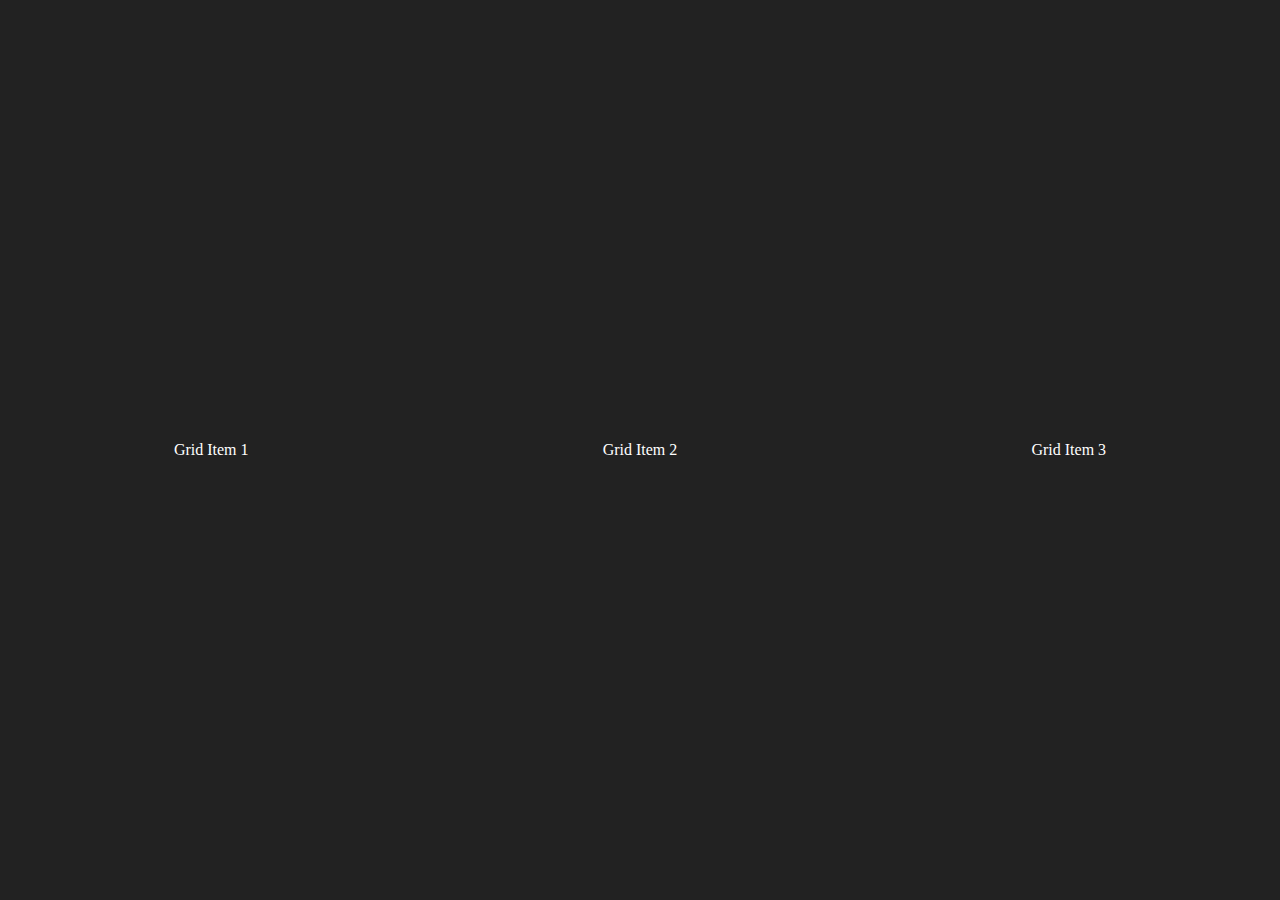
<file: curso css/index.html>
<!DOCTYPE html>
<html lang="en">
<head>
    <meta charset="UTF-8">
    <meta name="viewport" content="width=device-width, initial-scale=1.0">
    <title>Estructurado</title>
    <style>
        *,
        *::after,
        *::before{
            box-sizing: border-box;
            margin: 0;
            padding: 0;
            color: white;
        }

        .container {
            margin: 0 auto;
            width: 100%;
            height: 100vh;
            background-color: #222;
            align-items: center;
            justify-content: center;
        }

        .grid-responsive{
            display: grid;
            grid-template-columns: repeat(auto-fit, minmax(400px/*tamaño minimo*/, 33%/*tamaño maximo*/));
            gap : 1vh .5vw;
            align-items: center;
            justify-items: center;
        }
    </style>
</head>
<body>
    <section class="container grid-responsive">
        <article class="item">
            <p>Grid Item 1</p>
        </article>
        <article class="item">
            <p>Grid Item 2</p>
        </article>
        <article class="item">
            <p>Grid Item 3</p>
        </article>
    </section>
</body>
</html>
</file>
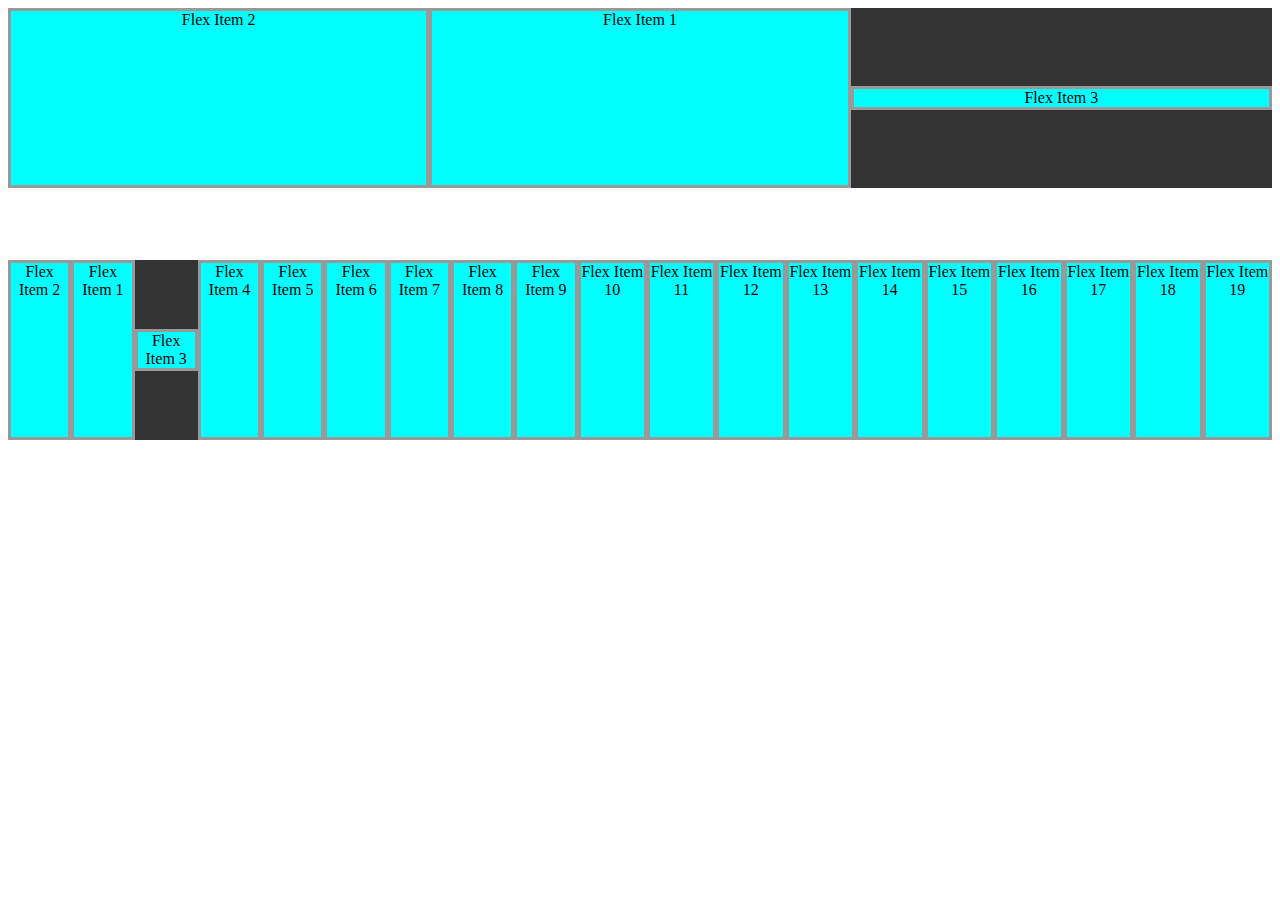
<file: curso css/basicosCSS.html>
<!DOCTYPE html>
<html lang="en">
<head>
    <meta charset="UTF-8">
    <meta http-equiv="X-UA-Compatible" content="IE=edge">
    <meta name="viewport" content="width=device-width, initial-scale=1.0">
    <title>CSS FlexBox</title>
    <style>
        *,
        *::after,
        *::before{
            box-sizing: border-box;
        }
        .container{
            height: 20vh;
            background-color: #333;
            /* display: inline-flex;*//*solo muestra lo de adentro y en linea*/
            display: flex;/*muestra lo de adentro en linea,define un flexbox en bloque o en linea*/
            /* flex-direction: row-reverse; *//*los alinea en fila pero al reves*/
            /* flex-direction: column; *//*así como hay un  column y iun row los dos tienen un reverse*/
            flex-direction: row;
            /* flex-wrap: nowrap; *//*intenta acomodar todo en una linea*/
            flex-wrap: wrap;/*tambien tiene propiedad reverse*/
            flex-flow: row nowrap;/*es un flexdirection y flex wrap a la vez*/
            justify-content: flex-start;/*flex-start|flex-end|center|space-betwen|space-around||space enevly|stretch
            propiedades para ajustar el contenido de la caja, depende tambien del eje principal*/
            align-items: stretch;/*flex-start|flex-end|center|stretch|baseline*/
            /* stretch tiene un width y un height por defecto así que para que funcione bien 
            quitar el width y height de los hijos */
            align-content: flex-start;/*flex-star|flex-end|center|space-betwen|space-around|space-evenly|strech*/
        }

        .item{
            border: medium solid #999;
            background-color: aqua;
            /* width: 20%;

            
            height: 20%; */
            text-align: center;

            /*FACTOR DE CRECIMIENTO*/
            flex-grow: 1;/*cuando la caja flex-box tenga espacio sobrante, es la habilidad o el factor de crecer,
            valor por defecto es 0, No se aceptan valores negativos*/

            /*FACTOR DE REDUCCIÓN*/
            flex-shrink: 1;/*Cuando la caja flex-box NO tenga espacio sobrante, es la habilidad o el factor de encogerse,
            valor por defecto es 1, NO se aceptan valores negativos*/

            flex-basis: auto;/*Es el tamaño del elemento hijo dentro de la linea de la caja flexbox,
            Si la caja tiene flex row, entonces flex-basis, representa el tamaño de la caja en lo ancho, es como si fuera un width
            Si la caja tiene flex column, entonces flex-basis, representa el tamaño de la caja en lo alto, es como si fuera un height
            valor por defecto es auto*/

            flex: 1 1 auto;/*es otro shorthand así como flex-flow, la diferencia es que este es de grow|shrink|basis*/
        }

        /*hay una seleccion de valores con los elementos hijos, es decir , poder cambiar cualquier cosa de un hijo en especifico
        */
        .item:nth-child(2){
            order: -1;/*quiere decir que el hijo numero dos, sera el primero en la fila, debido a que los demas hijos tienen
            por defecto el numero 0*/
        }

        .item:nth-child(3){
            align-self: center;/*es muy parecido a aligitems*/
        }
    </style>
</head>
<body>
    <section class="container">
        <article class="item">Flex Item 1</article>
        <article class="item">Flex Item 2</article>
        <article class="item">Flex Item 3</article>
        
    </section>

    <br>
    <br><br><br>
    <section class="container">
        <article class="item">Flex Item 1</article>
        <article class="item">Flex Item 2</article>
        <article class="item">Flex Item 3</article>
        <article class="item">Flex Item 4</article>
        <article class="item">Flex Item 5</article>
        <article class="item">Flex Item 6</article>
        <article class="item">Flex Item 7</article>
        <article class="item">Flex Item 8</article>
        <article class="item">Flex Item 9</article>
        <article class="item">Flex Item 10</article>
        <article class="item">Flex Item 11</article>
        <article class="item">Flex Item 12</article>
        <article class="item">Flex Item 13</article>
        <article class="item">Flex Item 14</article>
        <article class="item">Flex Item 15</article>
        <article class="item">Flex Item 16</article>
        <article class="item">Flex Item 17</article>
        <article class="item">Flex Item 18</article>
        <article class="item">Flex Item 19</article>
    </section>
    
</body>
</html>
</file>
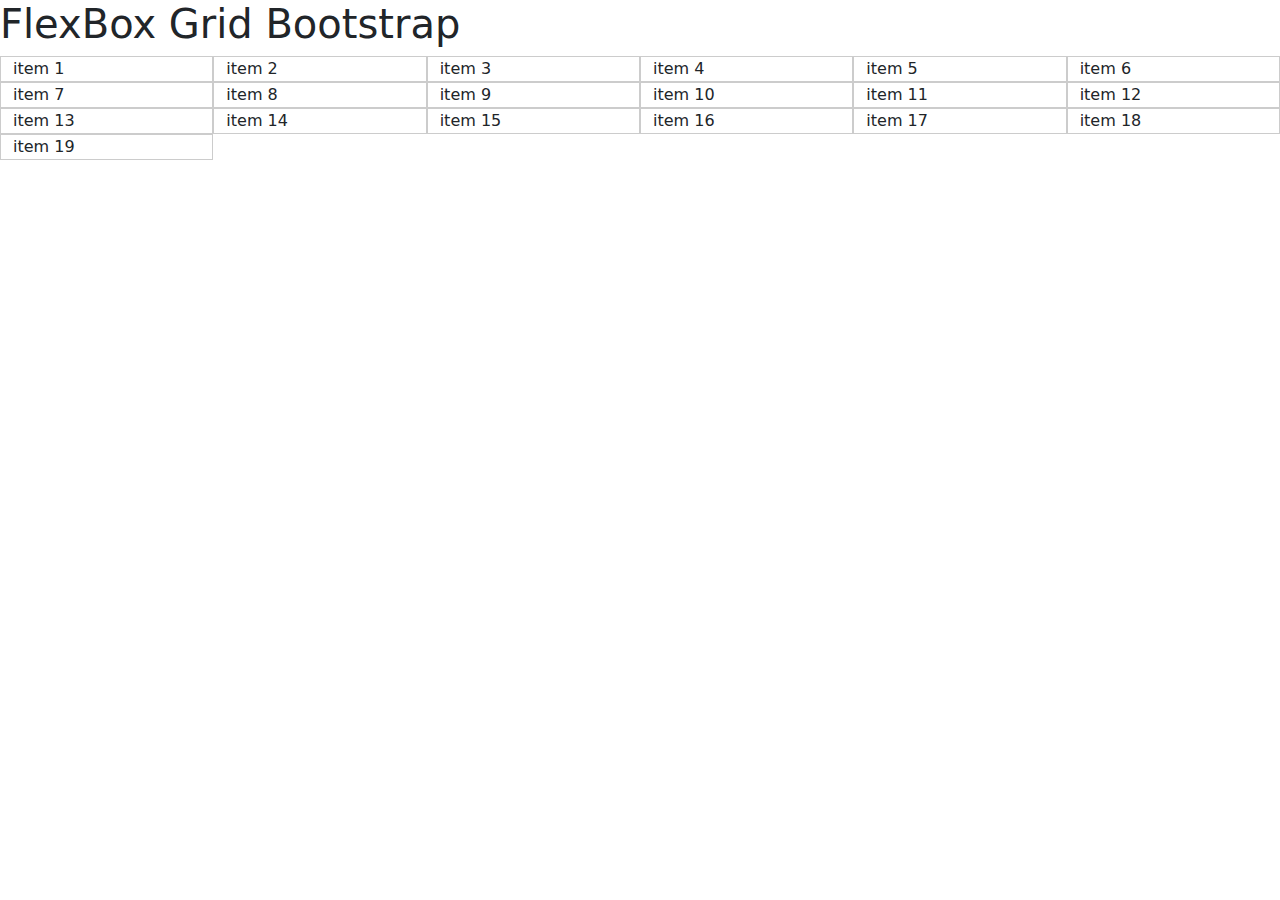
<file: curso css/plantillaBootstrap.html>
<!doctype html>
<html lang="en">
  <head>
    <meta charset="utf-8">
    <meta name="viewport" content="width=device-width, initial-scale=1">
    <title>Bootstrap demo</title>
    <link rel="stylesheet" href="https://cdn.jsdelivr.net/npm/bootstrap@5.2.3/dist/css/bootstrap.min.css">
    <style>
        *,
        *::after,
        *::before{
            box-sizing: border-box;
        }

        .container{
            max-width: 1280px;
            margin: auto;/*para centrar*/
        }

        .flex-container{
            display: flex;
            flex-flow: row wrap;
        }

        .flex-item{
            border: thin solid #ccc;
            flex:0 0 100%;
        }

        @media(min-width: 576px){
            .flex-item{
                flex: 0 0 50%;
            }
        }

        @media(min-width: 768px){
            .flex-item{
                flex: 0 0 33.33333333333333333333%;
            }
        }

        @media(min-width: 992px){
            .flex-item{
                flex: 0 0 25%;
            }
        }

        @media(min-width: 1200px){
            .flex-item{
                flex: 0 0 16.666666666667%;
            }
        }
    </style>
  </head>
  <body>
    <h1>FlexBox Grid Bootstrap</h1>
    <div class="container">
        <section class="row">
            <!-- article.border.col-12.col-sm-6.col-md-4.col-lg-3.col-xl-2*19{Item $} --><!-- responsive with bootstrap -->
            <!-- article.flex-item*19{item $} --><!-- artesanal -->
            <article class="flex-item">item 1</article>
            <article class="flex-item">item 2</article>
            <article class="flex-item">item 3</article>
            <article class="flex-item">item 4</article>
            <article class="flex-item">item 5</article>
            <article class="flex-item">item 6</article>
            <article class="flex-item">item 7</article>
            <article class="flex-item">item 8</article>
            <article class="flex-item">item 9</article>
            <article class="flex-item">item 10</article>
            <article class="flex-item">item 11</article>
            <article class="flex-item">item 12</article>
            <article class="flex-item">item 13</article>
            <article class="flex-item">item 14</article>
            <article class="flex-item">item 15</article>
            <article class="flex-item">item 16</article>
            <article class="flex-item">item 17</article>
            <article class="flex-item">item 18</article>
            <article class="flex-item">item 19</article>
        </section>
    </div>
  </body>
</html>
</file>
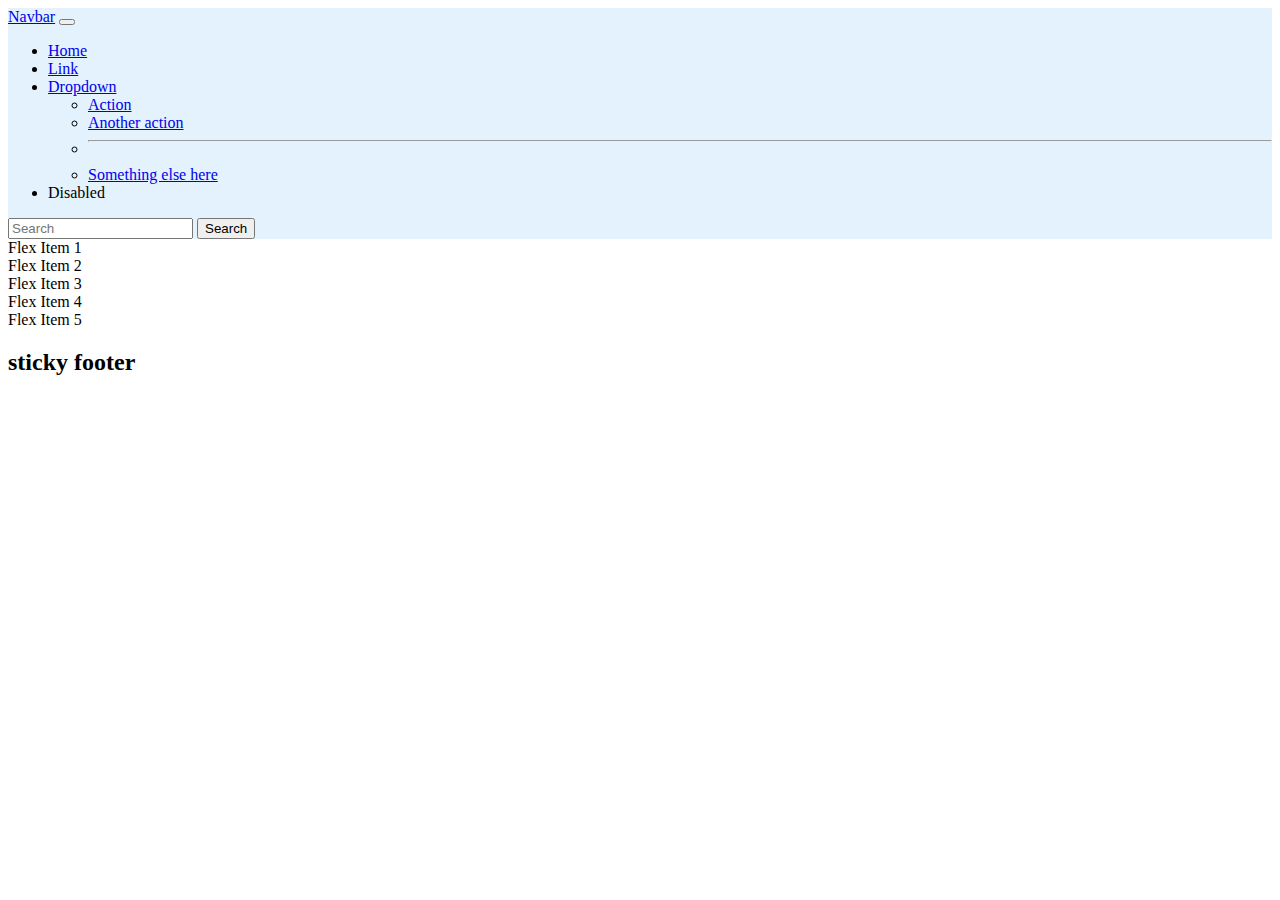
<file: curso css/zFlexBox2.html>
<!doctype html>
<html lang="en">
  <head>
    <meta charset="utf-8">
    <meta name="viewport" content="width=device-width, initial-scale=1">
    <title>FlexBox Bootstrap</title>
    <link href="https://cdn.jsdelivr.net/npm/bootstrap@5.2.3/dist/css/bootstrap.min.css" rel="stylesheet" integrity="sha384-rbsA2VBKQhggwzxH7pPCaAqO46MgnOM80zW1RWuH61DGLwZJEdK2Kadq2F9CUG65" crossorigin="anonymous">
  </head>
  <body class="d-flex flex-column min-vh-100">
    <nav class="navbar navbar-expand-lg bg-body-tertiary" style="background-color: #e3f2fd;">
      <div class="container-fluid">
        <a class="navbar-brand" href="#">Navbar</a>
        <button class="navbar-toggler" type="button" data-bs-toggle="collapse" data-bs-target="#navbarSupportedContent" aria-controls="navbarSupportedContent" aria-expanded="false" aria-label="Toggle navigation">
          <span class="navbar-toggler-icon"></span>
        </button>
        <div class="collapse navbar-collapse" id="navbarSupportedContent">
          <ul class="navbar-nav me-auto mb-2 mb-lg-0">
            <li class="nav-item">
              <a class="nav-link active" aria-current="page" href="#">Home</a>
            </li>
            <li class="nav-item">
              <a class="nav-link" href="#">Link</a>
            </li>
            <li class="nav-item dropdown">
              <a class="nav-link dropdown-toggle" href="#" role="button" data-bs-toggle="dropdown" aria-expanded="false">
                Dropdown
              </a>
              <ul class="dropdown-menu">
                <li><a class="dropdown-item" href="#">Action</a></li>
                <li><a class="dropdown-item" href="#">Another action</a></li>
                <li><hr class="dropdown-divider"></li>
                <li><a class="dropdown-item" href="#">Something else here</a></li>
              </ul>
            </li>
            <li class="nav-item">
              <a class="nav-link disabled">Disabled</a>
            </li>
          </ul>
          <form class="d-flex" role="search">
            <input class="form-control me-2" type="search" placeholder="Search" aria-label="Search">
            <button class="btn btn-outline-success" type="submit">Search</button>
          </form>
        </div>
      </div>
    </nav>
    <main class="flex-grow-1">
      
      <section class="bg-info text-white d-flex flex-column align-items-center flex-lg-row justify-content-evenly">
          <article>Flex Item 1</article>
          <article>Flex Item 2</article>
          <article>Flex Item 3</article>
          <article>Flex Item 4</article>
          <article>Flex Item 5</article>
      </section>

    </main>
    <footer class="bg-dark text-white">
        <h2>sticky footer</h2>
    </footer>
    <script src="https://cdn.jsdelivr.net/npm/bootstrap@5.2.3/dist/js/bootstrap.bundle.min.js" integrity="sha384-kenU1KFdBIe4zVF0s0G1M5b4hcpxyD9F7jL+jjXkk+Q2h455rYXK/7HAuoJl+0I4" crossorigin="anonymous"></script>
  </body>
</html>
</file>
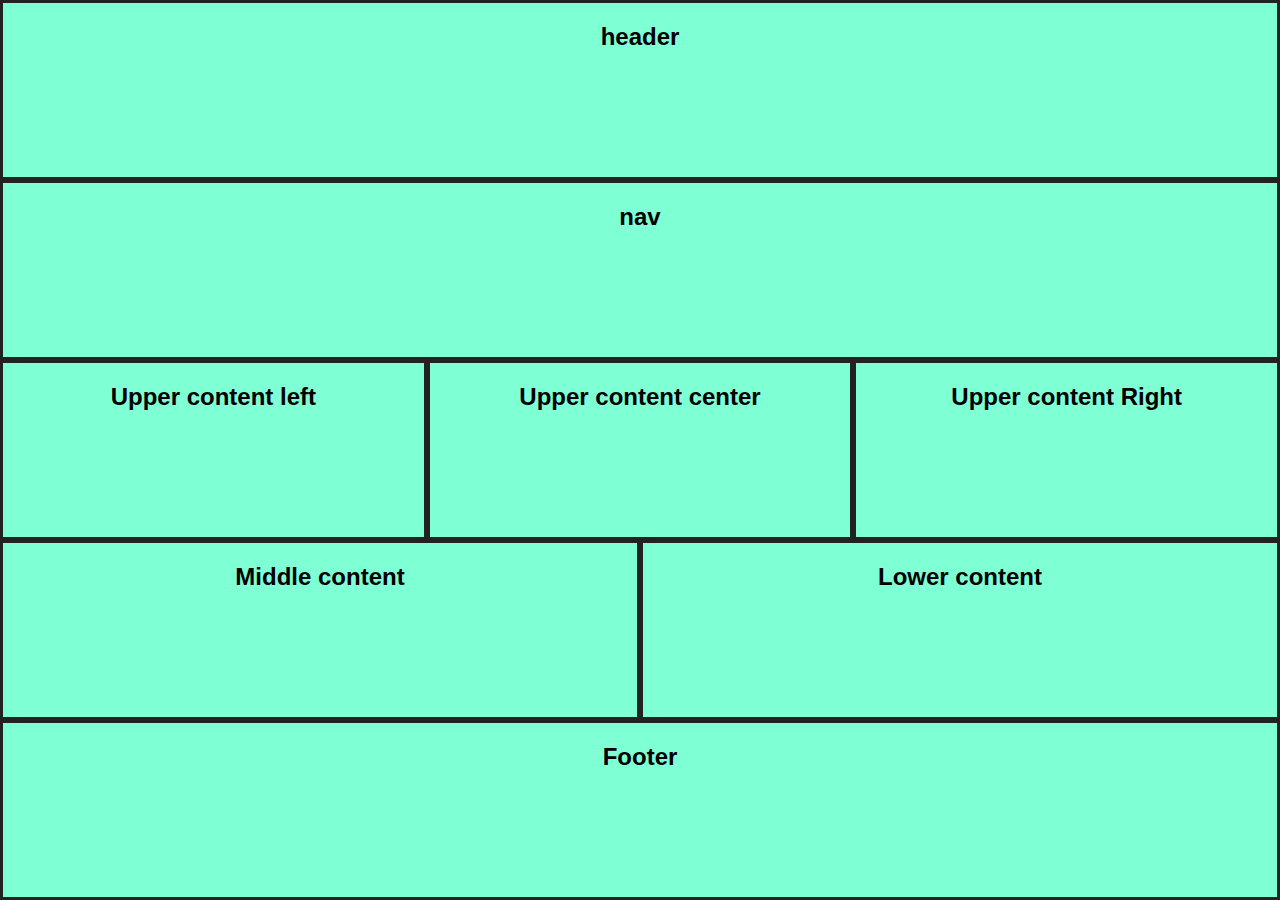
<file: curso-GRID/grid_layout.html>
<!DOCTYPE html>
<html lang="es">
<head>
    <meta charset="UTF-8">
    <meta http-equiv="X-UA-Compatible" content="IE=edge">
    <meta name="viewport" content="width=device-width, initial-scale=1.0">
    <title>Grid Layout</title>
    <style>
    html {
    box-sizing: border-box;
    font-size: 16px;
    font-family: sans-serif;
    }

    *,
    *::after,
    *::before {
      box-sizing: inherit;
    }

    body{
        margin: 0;
        min-height: 100vh;
        display: grid;
        grid-template-columns: repeat(6, 1fr);
        grid-template-rows: repeat(5, auto);
    }

    body>*{
        background-color: aquamarine;
        border: medium solid #222;
    }

    h2{
        text-align: center;
    }

    .header{
        grid-column: span 6;
        grid-row: span 1;
    }

    .nav{
        grid-column: span 6;
        grid-row: span 1;
    }

    .uc-left{
        grid-column: span 2;
        grid-row: span 1;
    }

    .uc-center{
        grid-column: span 2;
        grid-row: span 1;
    }

    .uc-right{
        grid-column: span 2;
        grid-row: span 1;
    }

    .middle{
        grid-column: span 3;
        grid-row: span 1;
    }

    .lower{
        grid-column: span 3;
        grid-row: span 1;
    }

    .footer{
        grid-column: span 6;
        grid-row: span 1;
    }

    @media screen and(min-width: 1024px){
        body{
        grid-template-columns: repeat(5, 1fr);
        grid-template-rows: repeat(5, auto);
    }

        .header{
        grid-column: span 5;
        grid-row: span 1;
    }

    .nav{
        grid-column: 1/2;
        grid-row: 2/5;
    }

    .uc-left{
        grid-column: 2/3;
        grid-row: 2/3;
    }

    .uc-center{
        grid-column: 3/5;
        grid-row: 2/3;
    }

    .uc-right{
        grid-column: 5/6;
        grid-row: 2/3;
    }

    .middle{
        grid-column: 2/6;
        grid-row:3/4;
    }

    .lower{
        grid-column: 2/6;
        grid-row:4/5;
    }

    .footer{
        grid-column: 1/6;
        grid-row: span 1;
    }
    }


    </style>
</head>
<body>
    <header class="header">
        <h2>header</h2>
    </header>
    <nav class="nav">
        <h2>nav</h2>
    </nav>
    <article class="uc-left">
        <h2>
            Upper content left
        </h2>
    </article>
    
    <article class="uc-center">
        <h2>
            Upper content center
        </h2>
    </article>
    
    <article class="uc-right">
        <h2>
            Upper content Right
        </h2>
    </article>

    
    <article class="middle">
        <h2>
            Middle content
        </h2>
    </article>

    
    <article class="lower">
        <h2>
            Lower content
        </h2>
    </article>

    <footer class="footer">
        <h2>Footer</h2>
    </footer>
</body>
</html>
</file>
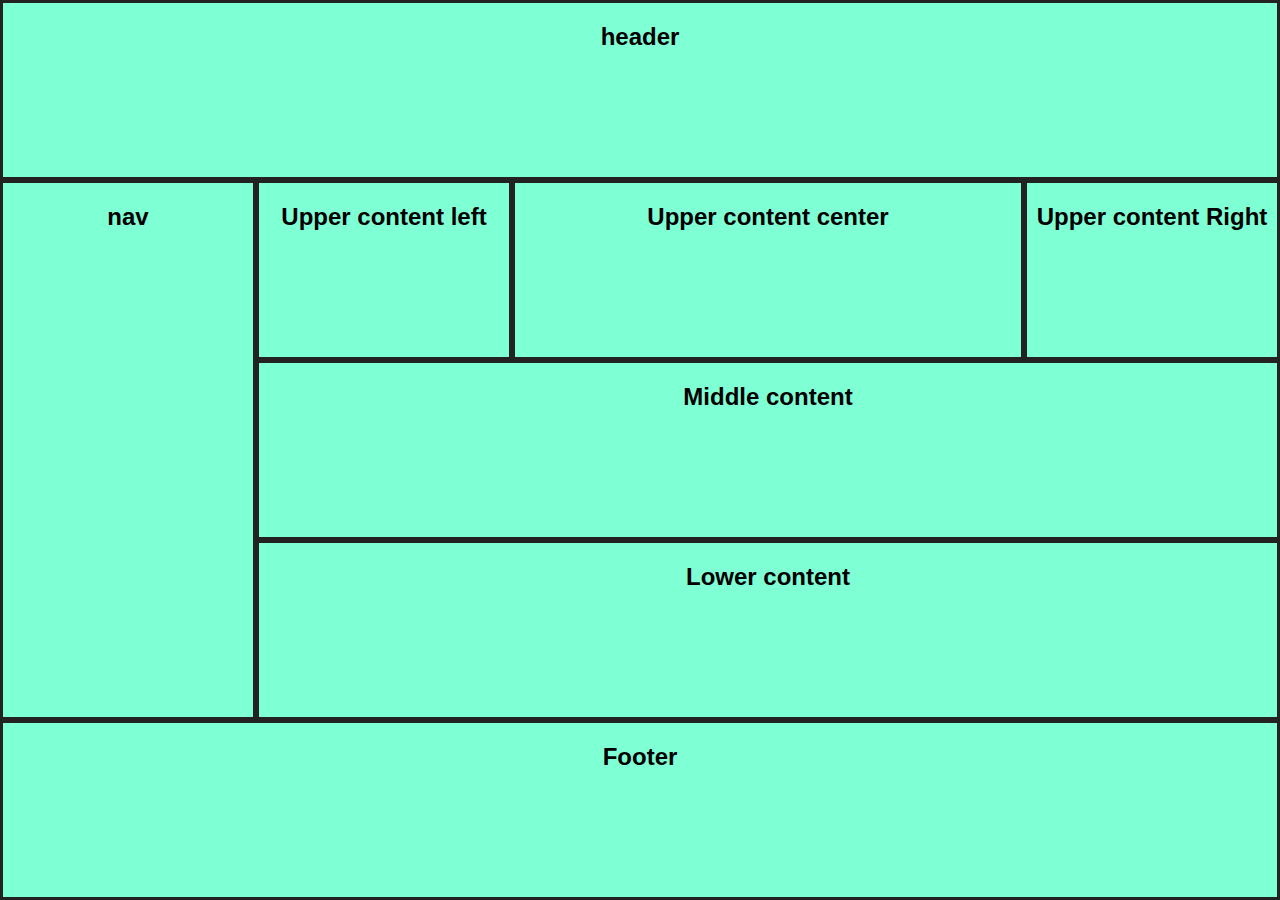
<file: curso-GRID/grid_layout_areas.html>
<!DOCTYPE html>
<html lang="es">
<head>
    <meta charset="UTF-8">
    <meta http-equiv="X-UA-Compatible" content="IE=edge">
    <meta name="viewport" content="width=device-width, initial-scale=1.0">
    <title>Grid Layout Areas</title>
    <style>
    html {
    box-sizing: border-box;
    font-size: 16px;
    font-family: sans-serif;
    }

    *,
    *::after,
    *::before {
      box-sizing: inherit;
    }

    body{
        margin: 0;
        min-height: 100vh;
        display: grid;
        grid-template-columns: repeat(6, 1fr);
        grid-template-rows: repeat(5, auto);
        grid-template-areas:
        "header  header  header    header    header   header"
        "nav     nav     nav       nav       nav      nav"
        "uc-left uc-left uc-center uc-center uc-right uc-right"
        "middle  middle  middle    lower     lower    lower"
        "footer  footer  footer    footer    footer   footer"
        ;
    }

    body>*{
        background-color: aquamarine;
        border: medium solid #222;
    }

    h2{
        text-align: center;
    }

    .header{
        grid-area: header;
    }

    .nav{
        grid-area: nav;
    }

    .uc-left{
        grid-area: uc-left;
    }

    .uc-center{
        grid-area: uc-center;
    }

    .uc-right{
        grid-area: uc-right;
    }

    .middle{
        grid-area: middle;
    }

    .lower{
        grid-area: lower;
    }

    .footer{
        grid-area: footer;
    }

    @media(min-width: 1024px){
        body{
        grid-template-columns: repeat(5, 1fr);
        grid-template-rows: repeat(5, auto);
        grid-template-areas: 
        "header  header  header    header    header"
        "nav     uc-left uc-center uc-center uc-right"
        "nav     middle  middle    middle    middle  "
        "nav     lower   lower     lower     lower"
        "footer  footer  footer    footer    footer"
        ;
    }

    }


    </style>
</head>
<body>
    <header class="header">
        <h2>header</h2>
    </header>
    <nav class="nav">
        <h2>nav</h2>
    </nav>
    <article class="uc-left">
        <h2>
            Upper content left
        </h2>
    </article>
    
    <article class="uc-center">
        <h2>
            Upper content center
        </h2>
    </article>
    
    <article class="uc-right">
        <h2>
            Upper content Right
        </h2>
    </article>

    
    <article class="middle">
        <h2>
            Middle content
        </h2>
    </article>

    
    <article class="lower">
        <h2>
            Lower content
        </h2>
    </article>

    <footer class="footer">
        <h2>Footer</h2>
    </footer>
</body>
</html>
</file>
